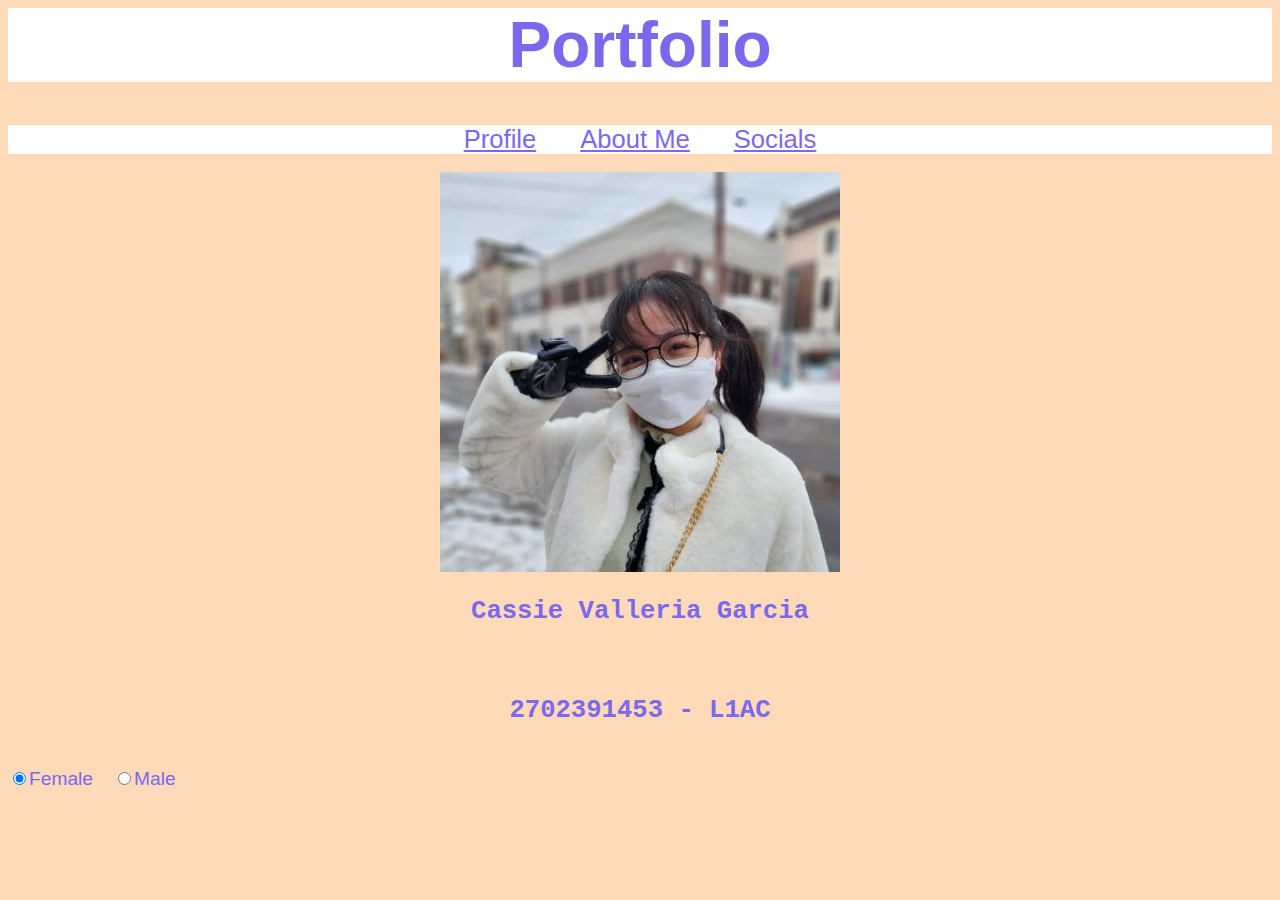
<file: index.html>
<html>
    <head>
        <meta name="viewport" content="width=device-width, initial-scale=1.0">
        <link rel="stylesheet" href="stylesheet.css">
    </head>
    <body>
        <div class="portfolio">
            <header><h1>Portfolio</h1></header>
        </div>
        <div>
            <nav class="navi">
                <a href="index.html">Profile</a>&nbsp;&nbsp;&nbsp;&nbsp;&nbsp;&nbsp;&nbsp;&nbsp;&nbsp;&nbsp;
                <a href="aboutme.html">About Me</a>&nbsp;&nbsp;&nbsp;&nbsp;&nbsp;&nbsp;&nbsp;&nbsp;&nbsp;&nbsp;
                <a href="socials.html">Socials</a>
            </nav>
        </div>
        <br>
        <section>
            <center><img class="pic" src="IMG-20230101-WA0004.jpg" style="max-width:100%;height:auto"></center>
            <h3 class="name" style="text-align:center">Cassie Valleria Garcia</h3><br><h3>2702391453 - L1AC</h3><br><input type="radio" id="F" name="Gender" value="Female" checked><label for="F">Female</label>&nbsp;&nbsp;&nbsp;&nbsp;&nbsp;<input type="radio" id="M" name="Gender" value="Male"><label for="M">Male</label></center>
        </section>
    </body>
</html>
</file>
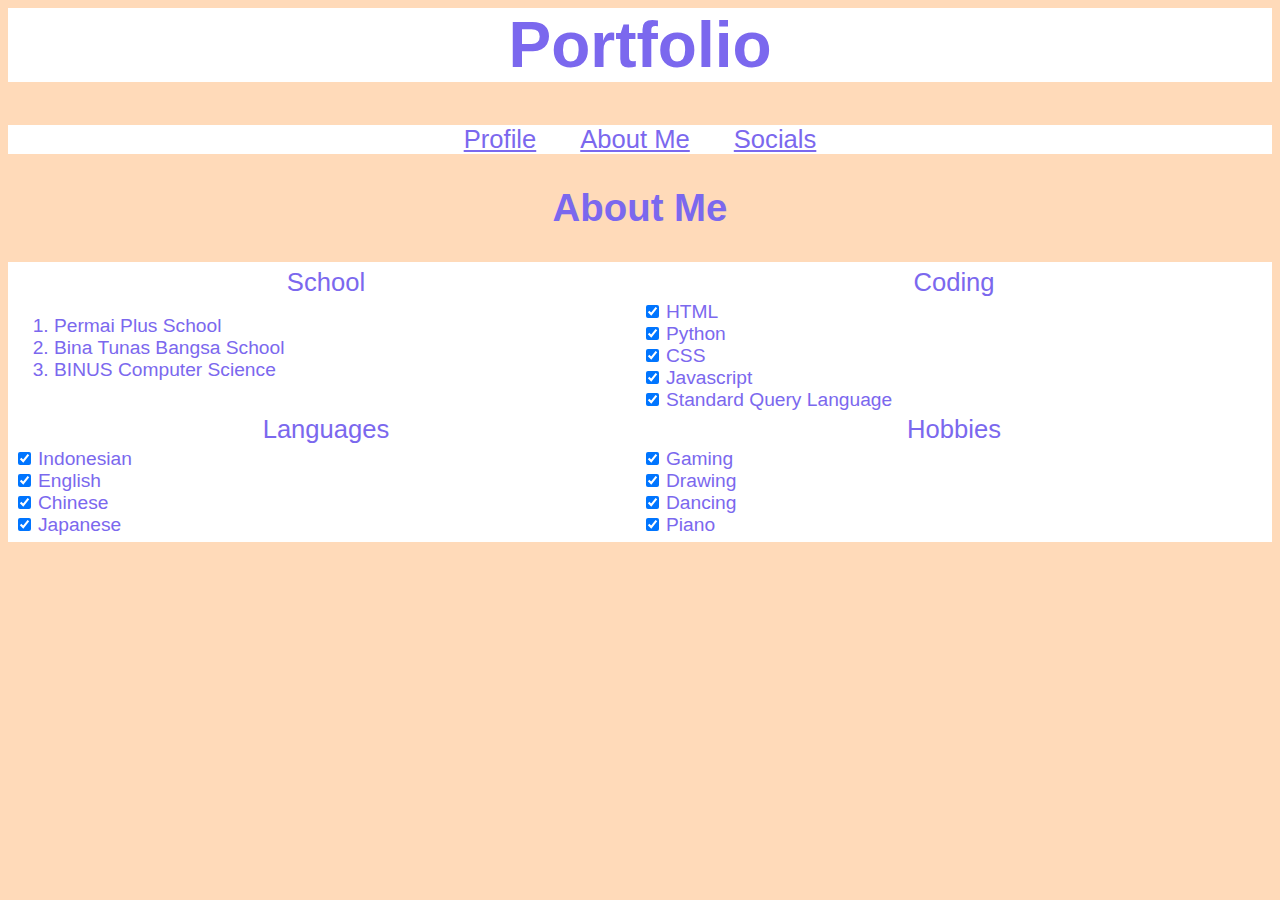
<file: aboutme.html>
<html>
    <head>
        <meta name="viewport" content="width=device-width, initial-scale=1.0">
        <link rel="stylesheet" href="stylesheet.css">
    </head>
    <body>
        <div class="portfolio">
            <header><h1>Portfolio</h1></header>
        </div>
        <div>
            <nav class="navi">
                <a href="index.html">Profile</a>&nbsp;&nbsp;&nbsp;&nbsp;&nbsp;&nbsp;&nbsp;&nbsp;&nbsp;&nbsp;
                <a href="aboutme.html">About Me</a>&nbsp;&nbsp;&nbsp;&nbsp;&nbsp;&nbsp;&nbsp;&nbsp;&nbsp;&nbsp;
                <a href="socials.html">Socials</a>
            </nav>
        </div>
        <h2>About Me</h2>
        <div>
            <section>
                <table>
                    <tr>
                        <td style="width:25%"><p>School</p></td>
                        <td style="width:25%"><p>Coding</p></td>
                    </tr>
                    <tr>
                        <td style="width:25%;text-align:justify">
                            <ol>
                                <li>Permai Plus School</li>
                                <li>Bina Tunas Bangsa School</li>
                                <li>BINUS Computer Science</li>
                            </ol>
                        </td>
                        <td style="width:25%;text-align:justify">
                            <input type="checkbox" id="html" name="html" value="html" checked>
                            <label for="html">HTML</label><br>
                            <input type="checkbox" id="python" name="python" value="python" checked>
                            <label for="python">Python</label><br>
                            <input type="checkbox" id="css" name="css" value="css" checked>
                            <label for="css">CSS</label><br>
                            <input type="checkbox" id="javascript" name="javascript" value="javascript" checked>
                            <label for="javascript">Javascript</label><br>
                            <input type="checkbox" id="sql" name="sql" value="sql" checked>
                            <label for="sql">Standard Query Language</label><br>
                        </td>
                    </tr>
                    <tr>
                        <td style="width:25%"><p>Languages</p></td>
                        <td style="width:25%"><p>Hobbies</p></td>
                    </tr>
                    <tr>
                        <td style="width:25%;text-align:justify">
                            <input type="checkbox" id="indo" name="indo" value="indo" checked>
                            <label for="indo">Indonesian</label><br>
                            <input type="checkbox" id="eng" name="eng" value="eng" checked>
                            <label for="eng">English</label><br>
                            <input type="checkbox" id="cn" name="cn" value="cn" checked>
                            <label for="css">Chinese</label><br>
                            <input type="checkbox" id="jpn" name="jpn" value="jpn" checked>
                            <label for="jpn">Japanese</label><br>
                        </td>
                        <td style="width:25%;text-align:justify">
                            <input type="checkbox" id="game" name="game" value="game" checked>
                            <label for="game">Gaming</label><br>
                            <input type="checkbox" id="draw" name="draw" value="draw" checked>
                            <label for="draw">Drawing</label><br>
                            <input type="checkbox" id="dance" name="dance" value="dance" checked>
                            <label for="dance">Dancing</label><br>
                            <input type="checkbox" id="piano" name="piano" value="piano" checked>
                            <label for="piano">Piano</label><br>
                        </td>
                    </tr>
                </table>
            </section>
        </div>
    </body>
</html>
</file>
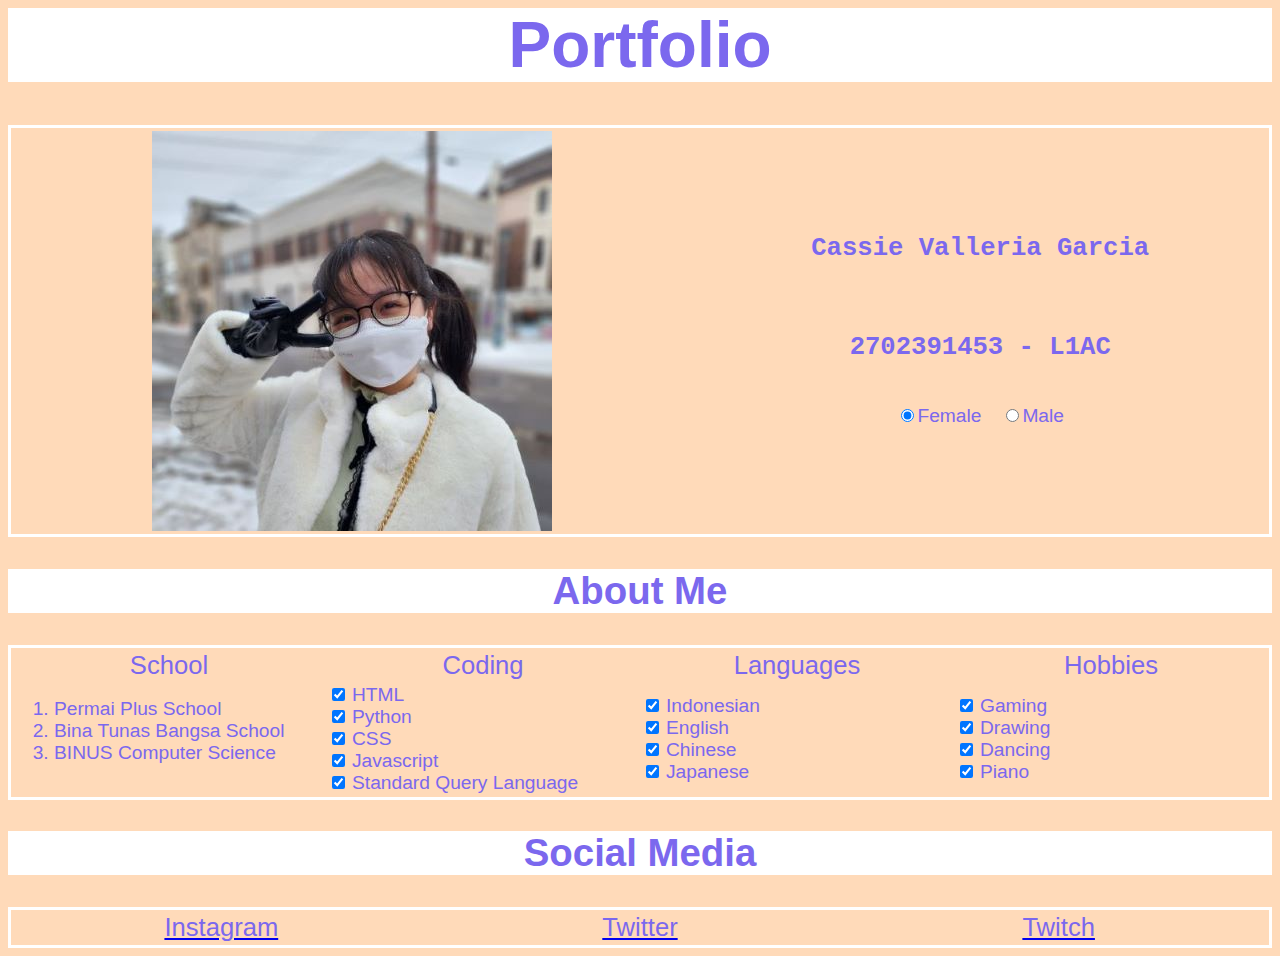
<file: HCI-Assignment-03.html>
<html>
    <head>
        <meta name="viewport" content="width=device-width, initial-scale=1.0">
        <style>
            body {
                background-color:peachpuff
            }

            h1 {
                font-family:'Franklin Gothic Medium', 'Arial Narrow', Arial, sans-serif;
                font-size: 5vw;
                text-align: center;
                color:mediumslateblue;
            }

            h2 {
                font-family:'Franklin Gothic Medium', 'Arial Narrow', Arial, sans-serif;
                font-size:3vw;
                text-align:center;
                color:mediumslateblue
            }

            h3 {
                font-family:'Courier New', Courier, monospace;
                font-size: 2vw;
                text-align: center;
                color:mediumslateblue;
            }

            table {
                width:100%;
                border:solid;
                border-color: white;
                text-align:center
            }

            div {
                background-color:white
            }

            p {
                color:mediumslateblue;
                font-family:'Segoe UI', Tahoma, Verdana, sans-serif;
                font-size:2vw;
                text-align:center
            }

            label {
                font-family:'Segoe UI', Tahoma, Verdana, sans-serif;
                color:mediumslateblue;
                text-align:center;
                font-size:1.5vw
            }

            li {
                font-family:'Segoe UI', Tahoma, Verdana, sans-serif;
                color:mediumslateblue;
                font-size:1.5vw
            }
        </style>
    </head>
    <body>
        <div>
            <h1>Portfolio</h1>
        </div>
        <table>
            <tr>
                <td><img src="IMG-20230101-WA0004.jpg" style="max-width:100%;height:auto"></td>
                <td><h3 style="text-align:center">Cassie Valleria Garcia</h3><br><h3>2702391453 - L1AC</h3><br><input type="radio" id="F" name="Gender" value="Female" checked><label for="F">Female</label>&nbsp;&nbsp;&nbsp;&nbsp;&nbsp;<input type="radio" id="M" name="Gender" value="Male"><label for="M">Male</label></td>
            </tr>
        </table>
        <div>
            <h2>About Me</h2>
        </div>
        <table>
            <tr>
                <td style="width:25%"><p>School</p></td>
                <td style="width:25%"><p>Coding</p></td>
                <td style="width:25%"><p>Languages</p></td>
                <td style="width:25%"><p>Hobbies</p></td>
            </tr>
            <tr>
                <td style="width:25%;text-align:justify">
                    <ol>
                        <li>Permai Plus School</li>
                        <li>Bina Tunas Bangsa School</li>
                        <li>BINUS Computer Science</li>
                    </ol>
                </td>
                <td style="width:25%;text-align:justify">
                    <input type="checkbox" id="html" name="html" value="html" checked>
                    <label for="html">HTML</label><br>
                    <input type="checkbox" id="python" name="python" value="python" checked>
                    <label for="python">Python</label><br>
                    <input type="checkbox" id="css" name="css" value="css" checked>
                    <label for="css">CSS</label><br>
                    <input type="checkbox" id="javascript" name="javascript" value="javascript" checked>
                    <label for="javascript">Javascript</label><br>
                    <input type="checkbox" id="sql" name="sql" value="sql" checked>
                    <label for="sql">Standard Query Language</label><br>
                </td>
                <td style="width:25%;text-align:justify">
                    <input type="checkbox" id="indo" name="indo" value="indo" checked>
                    <label for="indo">Indonesian</label><br>
                    <input type="checkbox" id="eng" name="eng" value="eng" checked>
                    <label for="eng">English</label><br>
                    <input type="checkbox" id="cn" name="cn" value="cn" checked>
                    <label for="css">Chinese</label><br>
                    <input type="checkbox" id="jpn" name="jpn" value="jpn" checked>
                    <label for="jpn">Japanese</label><br>
                </td>
                <td style="width:25%;text-align:justify">
                    <input type="checkbox" id="game" name="game" value="game" checked>
                    <label for="game">Gaming</label><br>
                    <input type="checkbox" id="draw" name="draw" value="draw" checked>
                    <label for="draw">Drawing</label><br>
                    <input type="checkbox" id="dance" name="dance" value="dance" checked>
                    <label for="dance">Dancing</label><br>
                    <input type="checkbox" id="piano" name="piano" value="piano" checked>
                    <label for="piano">Piano</label><br>
                </td>
            </tr>
        </table>
        <div>
            <h2>Social Media</h2>
        </div>
        <table>
            <tr>
                <td style="width:33%;text-align:center"><a href="https://www.instagram.com/casymptote/"><p>Instagram</p></a></td>
                <td style="width:33%;text-align:center"><a href="https://twitter.com/101Frozty"><p>Twitter</p></a></td>
                <td style="width:33%;text-align:center"><a href="https://www.twitch.tv/froz_101"><p>Twitch</p></a></td>
            </tr>
        </table>
    </body>
</html>
</file>
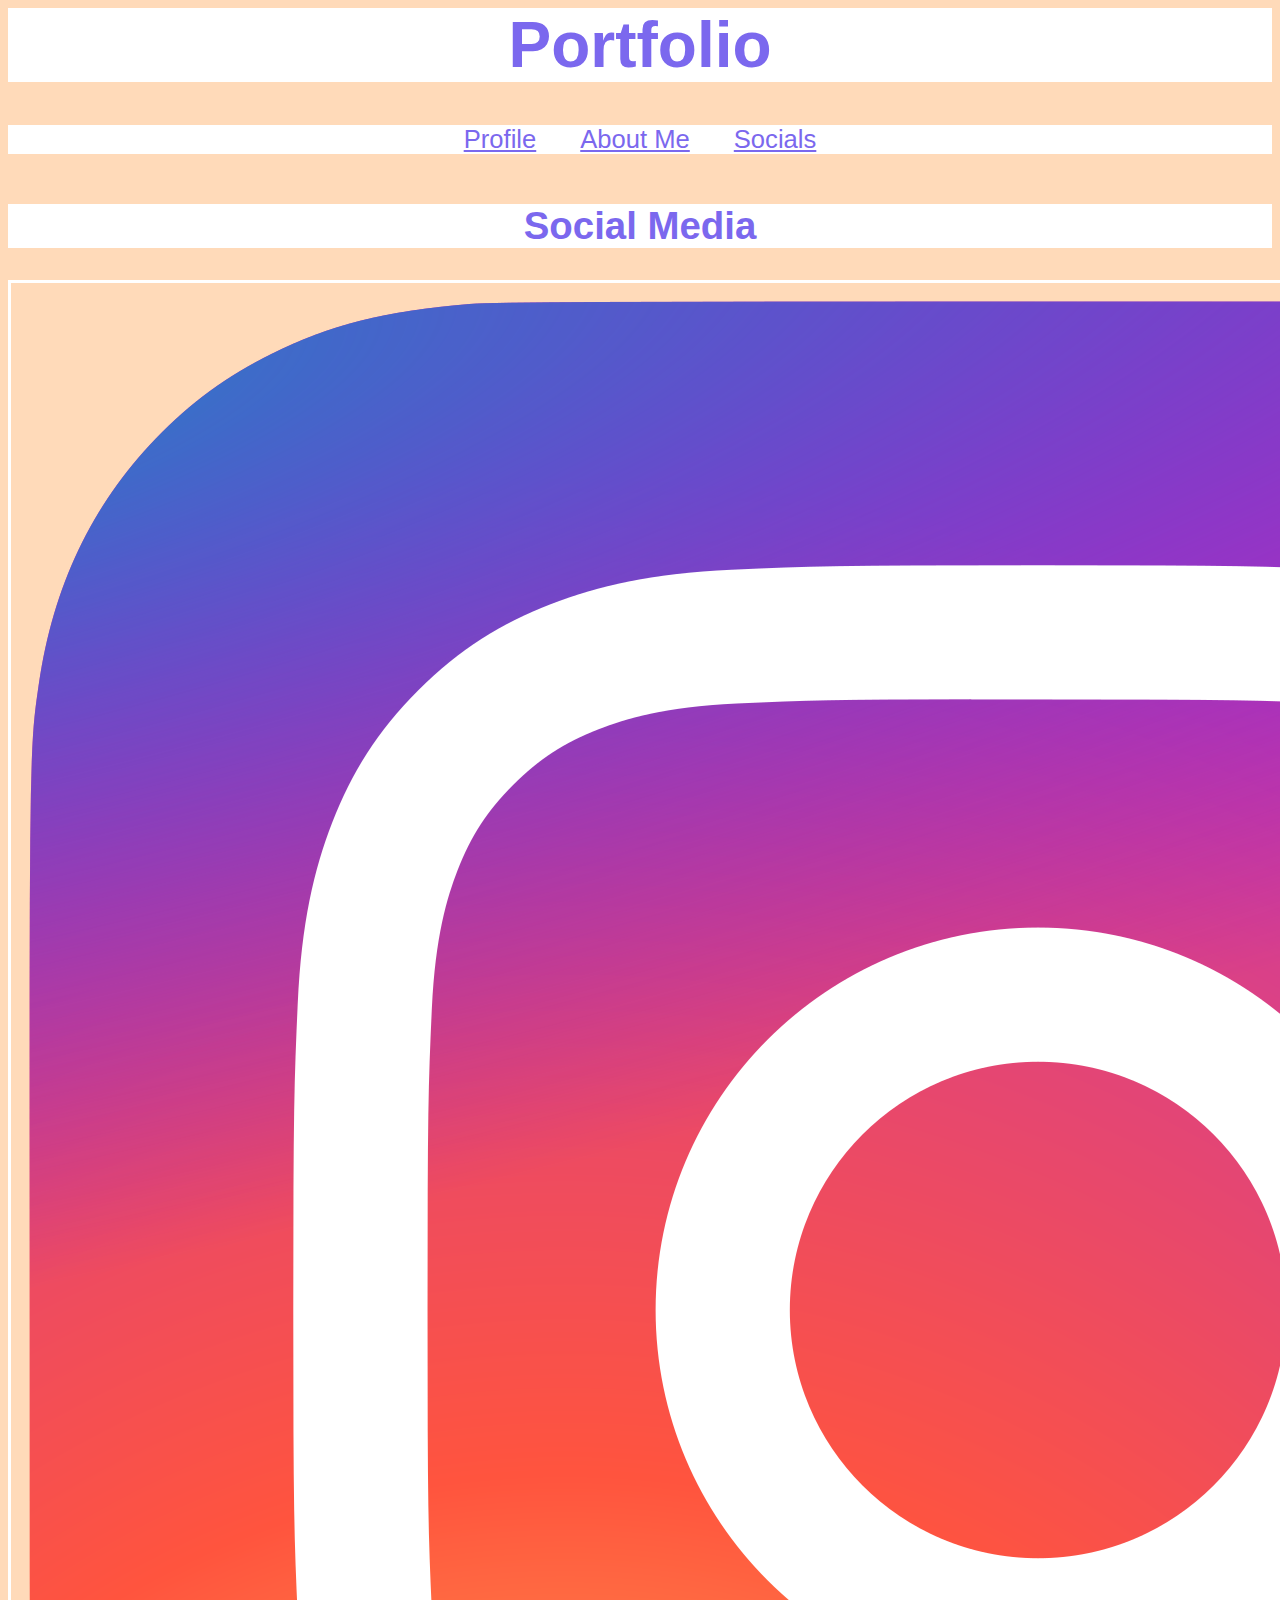
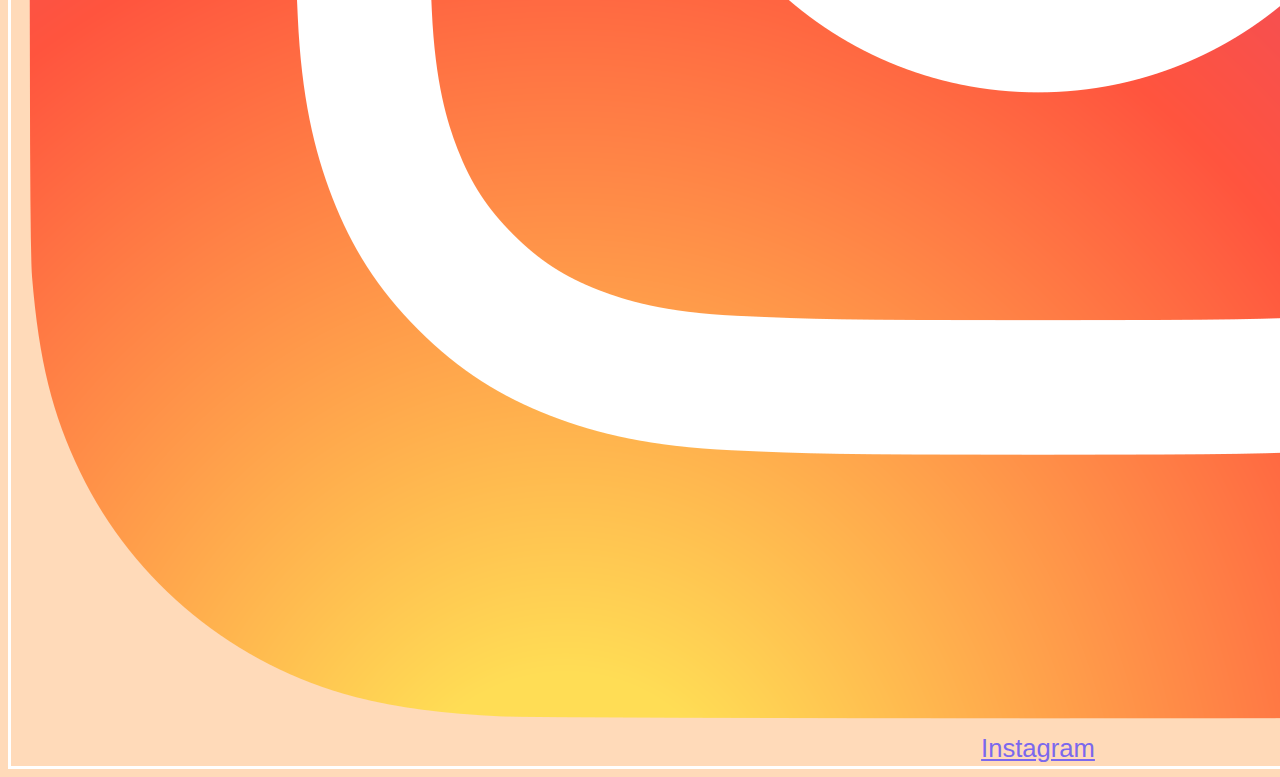
<file: socials.html>
<html>
    <head>
        <meta name="viewport" content="width=device-width, initial-scale=1.0">
        <link rel="stylesheet" href="stylesheet.css">
    </head>
    <body>
        <div class="portfolio">
            <header><h1>Portfolio</h1></header>
        </div>
        <div>
            <nav class="navi">
                <a href="index.html">Profile</a>&nbsp;&nbsp;&nbsp;&nbsp;&nbsp;&nbsp;&nbsp;&nbsp;&nbsp;&nbsp;
                <a href="aboutme.html">About Me</a>&nbsp;&nbsp;&nbsp;&nbsp;&nbsp;&nbsp;&nbsp;&nbsp;&nbsp;&nbsp;
                <a href="socials.html">Socials</a>
            </nav>
        </div>
        <br>
        <div class="socials">
            <h2>Social Media</h2>
        </div>
        <table>
            <tr>
                <td style="width:33%;text-align:center"><img src="Instagram_logo_2016.svg.webp"><br><a href="https://www.instagram.com/casymptote/">Instagram</a></td>
                <td style="width:33%;text-align:center"><img src="Logo_of_Twitter.svg.png"><br><a href="https://twitter.com/101Frozty">Twitter</a></td>
                <td style="width:33%;text-align:center"><img src="580b57fcd9996e24bc43c540.png"><br><a href="https://www.twitch.tv/froz_101">Twitch</a></td>
            </tr>
        </table>
    </body>
</html>
</file>
<file: stylesheet.css>
[class*="col-"] {
    /*Mobile*/
    width: 100%;
}

@media only screen and (min-width: 600px) {
    /*Tablets*/
    .col-s-1 {width: 8.33%;}
    .col-s-2 {width: 16.66%;}
    .col-s-3 {width: 25%;}
    .col-s-4 {width: 33.33%;}
    .col-s-5 {width: 41.66%;}
    .col-s-6 {width: 50%;}
    .col-s-7 {width: 58.33%;}
    .col-s-8 {width: 66.66%;}
    .col-s-9 {width: 75%;}
    .col-s-10 {width: 83.33%;}
    .col-s-11 {width: 91.66%;}
    .col-s-12 {width: 100%;}
}

@media only screen and (min-width: 768px) {
    /*Desktop*/
    .col-1 {width: 8.33%;}
    .col-2 {width: 16.66%;}
    .col-3 {width: 25%;}
    .col-4 {width: 33.33%;}
    .col-5 {width: 41.66%;}
    .col-6 {width: 50%;}
    .col-7 {width: 58.33%;}
    .col-8 {width: 66.66%;}
    .col-9 {width: 75%;}
    .col-10 {width: 83.33%;}
    .col-11 {width: 91.66%;}
    .col-12 {width: 100%;}
}

* {
box-sizing: border-box;
}
body {
    background-color:peachpuff
}

h1 {
    font-family:'Franklin Gothic Medium', 'Arial Narrow', Arial, sans-serif;
    font-size: 5vw;
    text-align: center;
    color:mediumslateblue;
}

h2 {
    font-family:'Franklin Gothic Medium', 'Arial Narrow', Arial, sans-serif;
    font-size:3vw;
    text-align:center;
    color:mediumslateblue
}

h3 {
    font-family:'Courier New', Courier, monospace;
    font-size: 2vw;
    text-align: center;
    color:mediumslateblue;
}

table {
    width:100%;
    border:solid;
    border-color: white;
    text-align:center
}

div {
    background-color:white
}

p,a {
    color:mediumslateblue;
    font-family:'Segoe UI', Tahoma, Verdana, sans-serif;
    font-size:2vw;
    text-align:center
}

label {
    font-family:'Segoe UI', Tahoma, Verdana, sans-serif;
    color:mediumslateblue;
    text-align:center;
    font-size:1.5vw
}

li {
    font-family:'Segoe UI', Tahoma, Verdana, sans-serif;
    color:mediumslateblue;
    font-size:1.5vw
}

.navi {
    text-align:center
}
</file>
